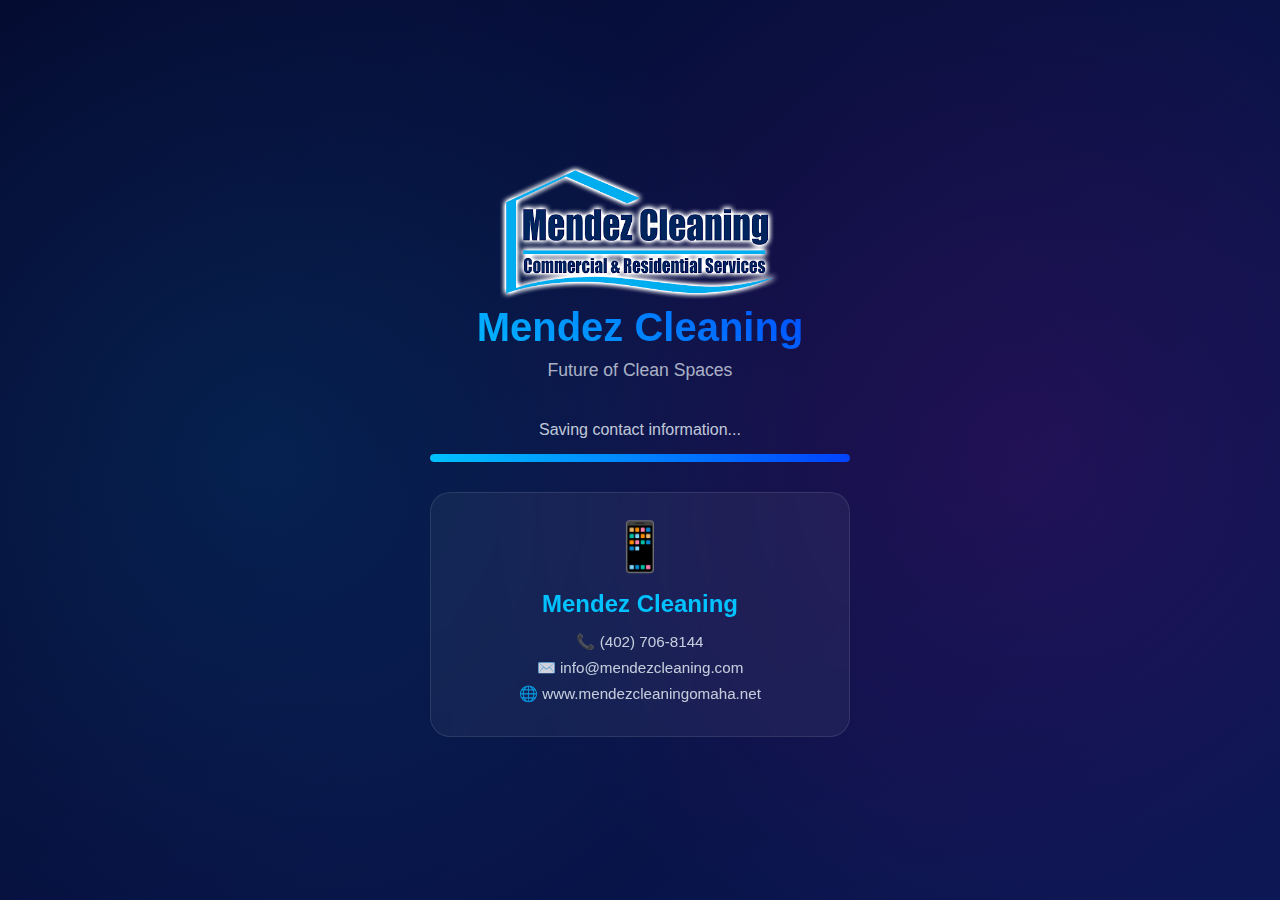
<file: card.html>
<!DOCTYPE html>
<html lang="en">
<head>
    <meta charset="UTF-8">
    <meta name="viewport" content="width=device-width, initial-scale=1.0">
    <title>Mendez Cleaning - Contact</title>
    <style>
        :root {
    --primary: #00c2ff;
    --secondary: #0043ff;
    --dark: #050a30;
    --light: #f0f8ff;
    --accent: #ff00c8;
}

* {
    margin: 0;
    padding: 0;
    box-sizing: border-box;
    font-family: 'Segoe UI', Tahoma, Geneva, Verdana, sans-serif;
}

body {
    background: linear-gradient(135deg, var(--dark) 0%, #0a1854 100%);
    color: var(--light);
    min-height: 100vh;
    display: flex;
    align-items: center;
    justify-content: center;
    overflow: hidden;
    position: relative;
}

/* Animated Background */
body::before {
    content: '';
    position: absolute;
    top: 0;
    left: 0;
    width: 100%;
    height: 100%;
    background: radial-gradient(circle at 20% 50%, rgba(0, 194, 255, 0.1) 0%, transparent 50%),
                radial-gradient(circle at 80% 50%, rgba(255, 0, 200, 0.1) 0%, transparent 50%);
    animation: pulse 4s ease-in-out infinite;
}

@keyframes pulse {
    0%, 100% {
        opacity: 0.5;
    }
    50% {
        opacity: 1;
    }
}

.splash-container {
    position: relative;
    z-index: 1;
    max-width: 500px;
    width: 90%;
    padding: 40px;
    text-align: center;
    animation: fadeIn 0.8s ease-out;
}

@keyframes fadeIn {
    from {
        opacity: 0;
        transform: translateY(20px);
    }
    to {
        opacity: 1;
        transform: translateY(0);
    }
}

/* Logo Section */
.logo-section {
    margin-bottom: 40px;
    animation: slideDown 0.8s ease-out;
}

@keyframes slideDown {
    from {
        opacity: 0;
        transform: translateY(-30px);
    }
    to {
        opacity: 1;
        transform: translateY(0);
    }
}

.logo-icon {
    font-size: 4rem;
    margin-bottom: 20px;
    background: linear-gradient(45deg, var(--primary), var(--accent));
    -webkit-background-clip: text;
    background-clip: text;
    color: transparent;
    animation: rotate 3s linear infinite;
    display: inline-block;
}

@keyframes rotate {
    0% {
        transform: rotate(0deg) scale(1);
    }
    50% {
        transform: rotate(180deg) scale(1.1);
    }
    100% {
        transform: rotate(360deg) scale(1);
    }
}

.company-name {
    font-size: 2.5rem;
    margin-bottom: 10px;
    background: linear-gradient(45deg, var(--primary), var(--secondary));
    -webkit-background-clip: text;
    background-clip: text;
    color: transparent;
    font-weight: 700;
}

.tagline {
    font-size: 1.1rem;
    color: rgba(240, 248, 255, 0.7);
    font-weight: 300;
}

/* Gallery Section */
.gallery-section {
    margin-bottom: 40px;
    animation: scaleIn 0.8s ease-out 0.3s both;
}

@keyframes scaleIn {
    from {
        opacity: 0;
        transform: scale(0.8);
    }
    to {
        opacity: 1;
        transform: scale(1);
    }
}

.gallery-grid {
    display: grid;
    grid-template-columns: repeat(2, 1fr);
    gap: 15px;
    margin-top: 20px;
}

.gallery-item {
    aspect-ratio: 1;
    border-radius: 15px;
    display: flex;
    flex-direction: column;
    align-items: center;
    justify-content: center;
    box-shadow: 0 8px 20px rgba(0, 0, 0, 0.3);
    transition: transform 0.3s ease;
    animation: fadeInUp 0.6s ease-out both;
}

.gallery-item:nth-child(1) {
    animation-delay: 0.4s;
}

.gallery-item:nth-child(2) {
    animation-delay: 0.5s;
}

.gallery-item:nth-child(3) {
    animation-delay: 0.6s;
}

.gallery-item:nth-child(4) {
    animation-delay: 0.7s;
}

@keyframes fadeInUp {
    from {
        opacity: 0;
        transform: translateY(20px);
    }
    to {
        opacity: 1;
        transform: translateY(0);
    }
}

.gallery-item:hover {
    transform: translateY(-5px);
}

.gallery-icon {
    font-size: 2.5rem;
    margin-bottom: 10px;
}

.gallery-item p {
    font-size: 0.9rem;
    font-weight: 600;
    color: white;
}

/* Loading Section */
.loading-section {
    margin-bottom: 30px;
    animation: fadeIn 0.8s ease-out 0.8s both;
}

.loading-text {
    font-size: 1rem;
    color: rgba(240, 248, 255, 0.8);
    margin-bottom: 15px;
    animation: blink 1.5s ease-in-out infinite;
}

@keyframes blink {
    0%, 100% {
        opacity: 1;
    }
    50% {
        opacity: 0.5;
    }
}

.progress-bar {
    width: 100%;
    height: 8px;
    background: rgba(255, 255, 255, 0.1);
    border-radius: 10px;
    overflow: hidden;
    box-shadow: inset 0 2px 5px rgba(0, 0, 0, 0.2);
}

.progress-fill {
    height: 100%;
    background: linear-gradient(90deg, var(--primary), var(--secondary), var(--accent));
    background-size: 200% 100%;
    border-radius: 10px;
    animation: progressAnimation 3s ease-in-out forwards, gradientShift 2s ease-in-out infinite;
    box-shadow: 0 0 10px rgba(0, 194, 255, 0.5);
}

@keyframes progressAnimation {
    0% {
        width: 0%;
    }
    100% {
        width: 100%;
    }
}

@keyframes gradientShift {
    0% {
        background-position: 0% 0%;
    }
    100% {
        background-position: 200% 0%;
    }
}

/* Contact Preview */
.contact-preview {
    background: rgba(255, 255, 255, 0.05);
    backdrop-filter: blur(10px);
    -webkit-backdrop-filter: blur(10px);
    border: 1px solid rgba(255, 255, 255, 0.1);
    border-radius: 20px;
    padding: 25px;
    animation: fadeIn 0.8s ease-out 1s both;
}

.contact-icon {
    font-size: 3rem;
    margin-bottom: 15px;
    animation: bounce 2s ease-in-out infinite;
}

@keyframes bounce {
    0%, 100% {
        transform: translateY(0);
    }
    50% {
        transform: translateY(-10px);
    }
}

.contact-details h3 {
    font-size: 1.5rem;
    color: var(--primary);
    margin-bottom: 15px;
}

.contact-details p {
    font-size: 0.95rem;
    color: rgba(240, 248, 255, 0.8);
    margin-bottom: 8px;
    display: flex;
    align-items: center;
    justify-content: center;
    gap: 8px;
}

/* Success Message */
.success-message {
    position: fixed;
    top: 50%;
    left: 50%;
    transform: translate(-50%, -50%) scale(0);
    background: rgba(0, 194, 255, 0.95);
    color: white;
    padding: 30px 50px;
    border-radius: 20px;
    font-size: 1.2rem;
    font-weight: 600;
    box-shadow: 0 10px 40px rgba(0, 0, 0, 0.5);
    z-index: 1000;
    animation: successPop 0.5s ease-out 2.8s forwards;
}

@keyframes successPop {
    0% {
        transform: translate(-50%, -50%) scale(0);
    }
    50% {
        transform: translate(-50%, -50%) scale(1.1);
    }
    100% {
        transform: translate(-50%, -50%) scale(1);
    }
}

/* Mobile Responsiveness */
@media (max-width: 480px) {
    .splash-container {
        padding: 30px 20px;
    }

    .logo-icon {
        font-size: 3rem;
    }

    .company-name {
        font-size: 2rem;
    }

    .tagline {
        font-size: 0.95rem;
    }

    .gallery-grid {
        gap: 10px;
    }

    .gallery-icon {
        font-size: 2rem;
    }

    .gallery-item p {
        font-size: 0.8rem;
    }

    .contact-details h3 {
        font-size: 1.2rem;
    }

    .contact-details p {
        font-size: 0.85rem;
    }
}
    </style>
</head>
<body>
    <div class="splash-container">
        <!-- Logo Section -->
        <div class="logo-section">
            <!-- <div class="logo-icon">✨</div> -->
            <img src="images/Logo.png" alt="Logo" style="width: 300px;">
            <h1 class="company-name">Mendez Cleaning</h1>
            <p class="tagline">Future of Clean Spaces</p>
        </div>

        <!-- Image Gallery -->
        <!-- <div class="gallery-section">
            <div class="gallery-grid">
                <div class="gallery-item" style="background: linear-gradient(135deg, #00c2ff, #0043ff);">
                    <div class="gallery-icon">🏠</div>
                    <p>Residential</p>
                </div>
                <div class="gallery-item" style="background: linear-gradient(135deg, #0043ff, #ff00c8);">
                    <div class="gallery-icon">🏢</div>
                    <p>Commercial</p>
                </div>
                <div class="gallery-item" style="background: linear-gradient(135deg, #ff00c8, #00c2ff);">
                    <div class="gallery-icon">✨</div>
                    <p>Deep Clean</p>
                </div>
                <div class="gallery-item" style="background: linear-gradient(135deg, #00c2ff, #0043ff);">
                    <div class="gallery-icon">🌱</div>
                    <p>Eco-Friendly</p>
                </div>
            </div>
        </div> -->

        <!-- Loading Section -->
        <div class="loading-section">
            <p class="loading-text">Saving contact information...</p>
            <div class="progress-bar">
                <div class="progress-fill"></div>
            </div>
        </div>

        <!-- Contact Preview -->
        <div class="contact-preview">
            <div class="contact-icon">📱</div>
            <div class="contact-details">
                <h3>Mendez Cleaning</h3>
                <p>📞 (402) 706-8144</p>
                <p>✉️ info@mendezcleaning.com</p>
                <p>🌐 www.mendezcleaningomaha.net</p>
            </div>
        </div>
    </div>

    <script>
        // Wait for the DOM to be fully loaded
document.addEventListener('DOMContentLoaded', function() {
    
    // vCard contact information
    const vCardData = `BEGIN:VCARD
VERSION:3.0
FN:Mendez Cleaning
ORG:Mendez Cleaning
TEL;TYPE=WORK,VOICE:(402) 706-8144
EMAIL;TYPE=WORK:info@mendezcleaning.com
URL:https://www.mendezcleaningomaha.net
ADR;TYPE=WORK:;;123 Street Name, Suite 456;Omaha;NE;12345;USA
NOTE:Professional Residential and Commercial Cleaning Services - Spotless Spaces, Exceptional Service
END:VCARD`;

    // Function to download vCard
    function downloadVCard() {
        // Create a blob with the vCard data
        const blob = new Blob([vCardData], { type: 'text/vcard;charset=utf-8' });
        
        // Create a download link
        const link = document.createElement('a');
        link.href = URL.createObjectURL(blob);
        link.download = 'Mendez_Cleaning_Contact.vcf';
        
        // Trigger the download
        document.body.appendChild(link);
        link.click();
        document.body.removeChild(link);
        
        // Clean up the URL object
        URL.revokeObjectURL(link.href);
        
        // Show success message
        showSuccessMessage();
    }

    // Function to show success message
    function showSuccessMessage() {
        const message = document.createElement('div');
        message.className = 'success-message';
        message.textContent = '✓ Contact Saved!';
        document.body.appendChild(message);
        
        // Remove message after animation
        setTimeout(() => {
            message.remove();
        }, 3500);
    }

    // Function to redirect to main page
    function redirectToMainPage() {
        // Change 'index.html' to your actual main page URL
        window.location.href = 'index.html';
    }

    // Timing sequence
    setTimeout(() => {
        // Download vCard after 3 seconds (when progress bar completes)
        downloadVCard();
        
        // Redirect to main page after 3.5 seconds
        setTimeout(() => {
            redirectToMainPage();
        }, 500);
    }, 4000);

    // Optional: Add click handler to contact preview for manual download
    const contactPreview = document.querySelector('.contact-preview');
    if (contactPreview) {
        contactPreview.style.cursor = 'pointer';
        contactPreview.addEventListener('click', function() {
            downloadVCard();
        });
    }
});
    </script>
</body>
</html>
</file>
